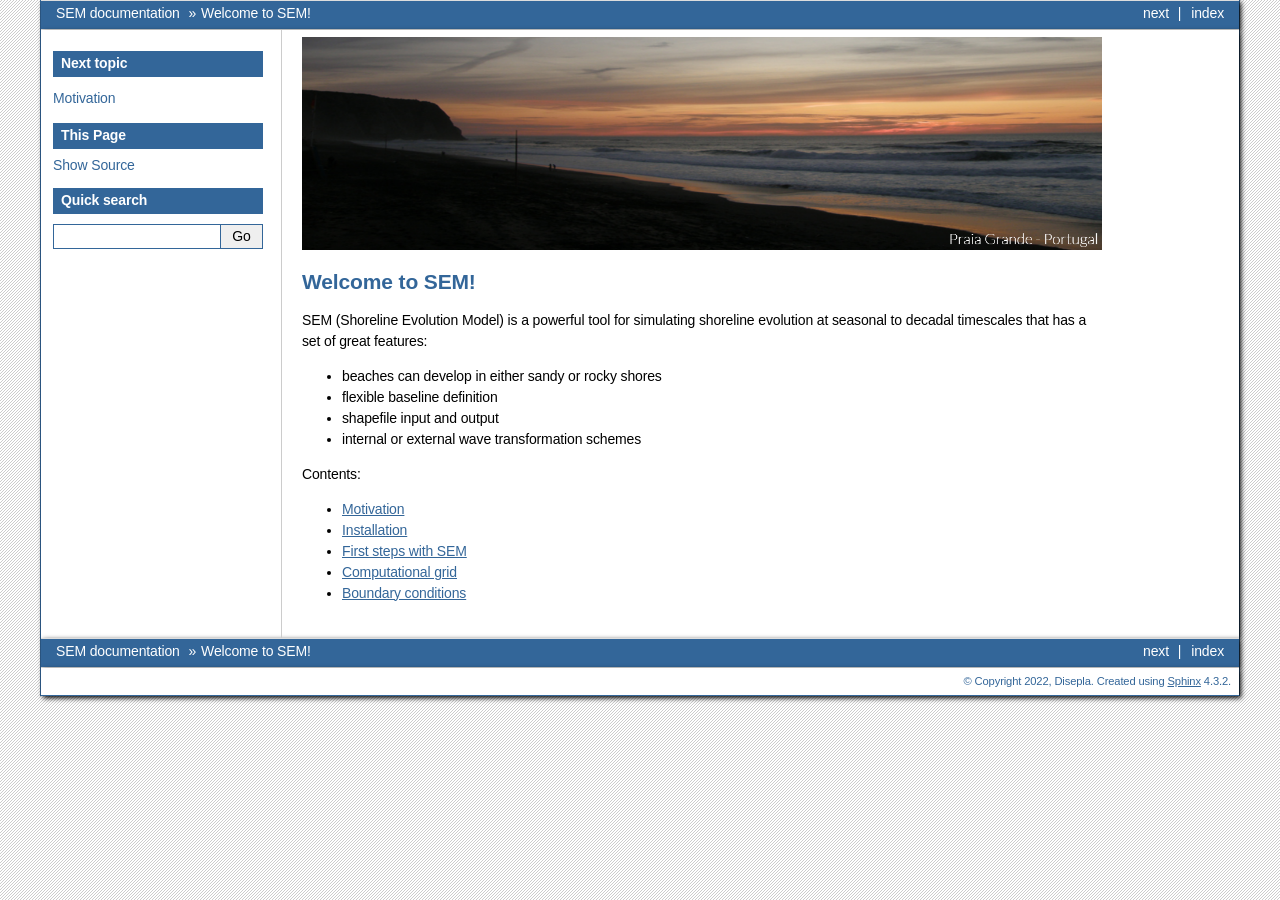
<file: documentation/_build/html/index.html>
<!doctype html>

<html>
  <head>
    <meta charset="utf-8" />
    <meta name="viewport" content="width=device-width, initial-scale=1.0" /><meta name="generator" content="Docutils 0.17.1: http://docutils.sourceforge.net/" />

    <title>Welcome to SEM! &#8212; SEM  documentation</title>
    <link rel="stylesheet" type="text/css" href="_static/pygments.css" />
    <link rel="stylesheet" type="text/css" href="_static/bizstyle.css" />
    
    <script data-url_root="./" id="documentation_options" src="_static/documentation_options.js"></script>
    <script src="_static/jquery.js"></script>
    <script src="_static/underscore.js"></script>
    <script src="_static/doctools.js"></script>
    <script src="_static/bizstyle.js"></script>
    <link rel="index" title="Index" href="genindex.html" />
    <link rel="search" title="Search" href="search.html" />
    <link rel="next" title="Motivation" href="docs/motivation.html" />
    <meta name="viewport" content="width=device-width,initial-scale=1.0" />
    <!--[if lt IE 9]>
    <script src="_static/css3-mediaqueries.js"></script>
    <![endif]-->
  </head><body>
    <div class="related" role="navigation" aria-label="related navigation">
      <h3>Navigation</h3>
      <ul>
        <li class="right" style="margin-right: 10px">
          <a href="genindex.html" title="General Index"
             accesskey="I">index</a></li>
        <li class="right" >
          <a href="docs/motivation.html" title="Motivation"
             accesskey="N">next</a> |</li>
        <li class="nav-item nav-item-0"><a href="#">SEM  documentation</a> &#187;</li>
        <li class="nav-item nav-item-this"><a href="">Welcome to SEM!</a></li> 
      </ul>
    </div>  

    <div class="document">
      <div class="documentwrapper">
        <div class="bodywrapper">
          <div class="body" role="main">
            
  <img alt="_images/praia-grande.png" src="_images/praia-grande.png" />
<section id="welcome-to-sem">
<h1>Welcome to SEM!<a class="headerlink" href="#welcome-to-sem" title="Permalink to this headline">¶</a></h1>
<p>SEM (Shoreline Evolution Model) is a powerful tool for simulating shoreline evolution at seasonal to decadal timescales that has a set of great features:</p>
<ul class="simple">
<li><p>beaches can develop in either sandy or rocky shores</p></li>
<li><p>flexible baseline definition</p></li>
<li><p>shapefile input and output</p></li>
<li><p>internal or external wave transformation schemes</p></li>
</ul>
<div class="toctree-wrapper compound">
<p class="caption" role="heading"><span class="caption-text">Contents:</span></p>
<ul>
<li class="toctree-l1"><a class="reference internal" href="docs/motivation.html">Motivation</a></li>
<li class="toctree-l1"><a class="reference internal" href="docs/installing.html">Installation</a></li>
<li class="toctree-l1"><a class="reference internal" href="docs/first-steps.html">First steps with SEM</a></li>
<li class="toctree-l1"><a class="reference internal" href="docs/computational-grid.html">Computational grid</a></li>
<li class="toctree-l1"><a class="reference internal" href="docs/boundary-conditions.html">Boundary conditions</a></li>
</ul>
</div>
</section>


            <div class="clearer"></div>
          </div>
        </div>
      </div>
      <div class="sphinxsidebar" role="navigation" aria-label="main navigation">
        <div class="sphinxsidebarwrapper">
  <h4>Next topic</h4>
  <p class="topless"><a href="docs/motivation.html"
                        title="next chapter">Motivation</a></p>
  <div role="note" aria-label="source link">
    <h3>This Page</h3>
    <ul class="this-page-menu">
      <li><a href="_sources/index.rst.txt"
            rel="nofollow">Show Source</a></li>
    </ul>
   </div>
<div id="searchbox" style="display: none" role="search">
  <h3 id="searchlabel">Quick search</h3>
    <div class="searchformwrapper">
    <form class="search" action="search.html" method="get">
      <input type="text" name="q" aria-labelledby="searchlabel" autocomplete="off" autocorrect="off" autocapitalize="off" spellcheck="false"/>
      <input type="submit" value="Go" />
    </form>
    </div>
</div>
<script>$('#searchbox').show(0);</script>
        </div>
      </div>
      <div class="clearer"></div>
    </div>
    <div class="related" role="navigation" aria-label="related navigation">
      <h3>Navigation</h3>
      <ul>
        <li class="right" style="margin-right: 10px">
          <a href="genindex.html" title="General Index"
             >index</a></li>
        <li class="right" >
          <a href="docs/motivation.html" title="Motivation"
             >next</a> |</li>
        <li class="nav-item nav-item-0"><a href="#">SEM  documentation</a> &#187;</li>
        <li class="nav-item nav-item-this"><a href="">Welcome to SEM!</a></li> 
      </ul>
    </div>
    <div class="footer" role="contentinfo">
        &#169; Copyright 2022, Disepla.
      Created using <a href="https://www.sphinx-doc.org/">Sphinx</a> 4.3.2.
    </div>
  </body>
</html>
</file>
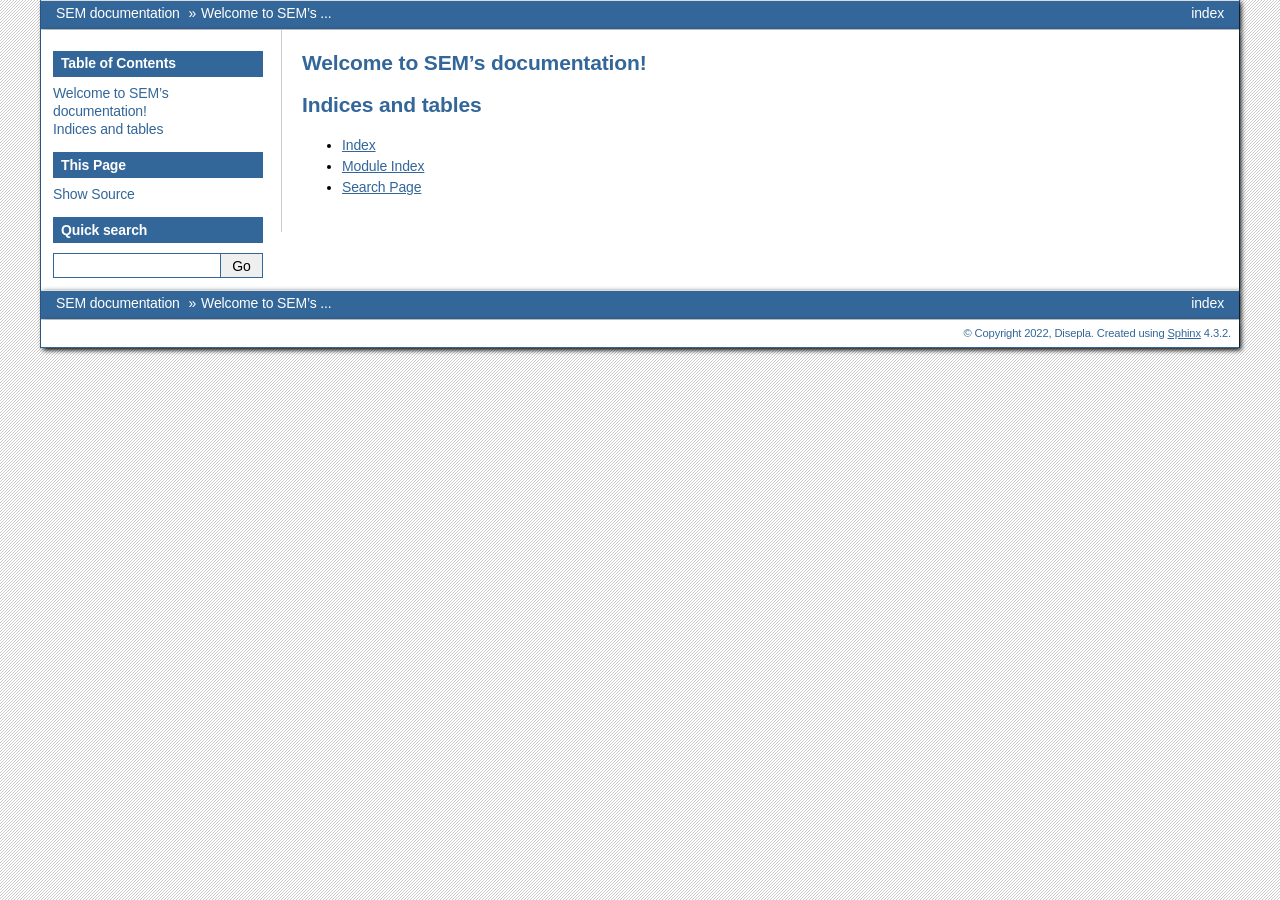
<file: documentation/_build/html/contents.html>
<!doctype html>

<html>
  <head>
    <meta charset="utf-8" />
    <meta name="viewport" content="width=device-width, initial-scale=1.0" /><meta name="generator" content="Docutils 0.17.1: http://docutils.sourceforge.net/" />

    <title>Welcome to SEM’s documentation! &#8212; SEM  documentation</title>
    <link rel="stylesheet" type="text/css" href="_static/pygments.css" />
    <link rel="stylesheet" type="text/css" href="_static/bizstyle.css" />
    
    <script data-url_root="./" id="documentation_options" src="_static/documentation_options.js"></script>
    <script src="_static/jquery.js"></script>
    <script src="_static/underscore.js"></script>
    <script src="_static/doctools.js"></script>
    <script src="_static/bizstyle.js"></script>
    <link rel="index" title="Index" href="genindex.html" />
    <link rel="search" title="Search" href="search.html" />
    <meta name="viewport" content="width=device-width,initial-scale=1.0" />
    <!--[if lt IE 9]>
    <script src="_static/css3-mediaqueries.js"></script>
    <![endif]-->
  </head><body>
    <div class="related" role="navigation" aria-label="related navigation">
      <h3>Navigation</h3>
      <ul>
        <li class="right" style="margin-right: 10px">
          <a href="genindex.html" title="General Index"
             accesskey="I">index</a></li>
        <li class="nav-item nav-item-0"><a href="index.html">SEM  documentation</a> &#187;</li>
        <li class="nav-item nav-item-this"><a href="">Welcome to SEM’s documentation!</a></li> 
      </ul>
    </div>  

    <div class="document">
      <div class="documentwrapper">
        <div class="bodywrapper">
          <div class="body" role="main">
            
  <section id="welcome-to-sem-s-documentation">
<h1>Welcome to SEM’s documentation!<a class="headerlink" href="#welcome-to-sem-s-documentation" title="Permalink to this headline">¶</a></h1>
<div class="toctree-wrapper compound">
</div>
</section>
<section id="indices-and-tables">
<h1>Indices and tables<a class="headerlink" href="#indices-and-tables" title="Permalink to this headline">¶</a></h1>
<ul class="simple">
<li><p><a class="reference internal" href="genindex.html"><span class="std std-ref">Index</span></a></p></li>
<li><p><a class="reference internal" href="py-modindex.html"><span class="std std-ref">Module Index</span></a></p></li>
<li><p><a class="reference internal" href="search.html"><span class="std std-ref">Search Page</span></a></p></li>
</ul>
</section>


            <div class="clearer"></div>
          </div>
        </div>
      </div>
      <div class="sphinxsidebar" role="navigation" aria-label="main navigation">
        <div class="sphinxsidebarwrapper">
  <h3><a href="index.html">Table of Contents</a></h3>
  <ul>
<li><a class="reference internal" href="#">Welcome to SEM’s documentation!</a></li>
<li><a class="reference internal" href="#indices-and-tables">Indices and tables</a></li>
</ul>

  <div role="note" aria-label="source link">
    <h3>This Page</h3>
    <ul class="this-page-menu">
      <li><a href="_sources/contents.rst.txt"
            rel="nofollow">Show Source</a></li>
    </ul>
   </div>
<div id="searchbox" style="display: none" role="search">
  <h3 id="searchlabel">Quick search</h3>
    <div class="searchformwrapper">
    <form class="search" action="search.html" method="get">
      <input type="text" name="q" aria-labelledby="searchlabel" autocomplete="off" autocorrect="off" autocapitalize="off" spellcheck="false"/>
      <input type="submit" value="Go" />
    </form>
    </div>
</div>
<script>$('#searchbox').show(0);</script>
        </div>
      </div>
      <div class="clearer"></div>
    </div>
    <div class="related" role="navigation" aria-label="related navigation">
      <h3>Navigation</h3>
      <ul>
        <li class="right" style="margin-right: 10px">
          <a href="genindex.html" title="General Index"
             >index</a></li>
        <li class="nav-item nav-item-0"><a href="index.html">SEM  documentation</a> &#187;</li>
        <li class="nav-item nav-item-this"><a href="">Welcome to SEM’s documentation!</a></li> 
      </ul>
    </div>
    <div class="footer" role="contentinfo">
        &#169; Copyright 2022, Disepla.
      Created using <a href="https://www.sphinx-doc.org/">Sphinx</a> 4.3.2.
    </div>
  </body>
</html>
</file>
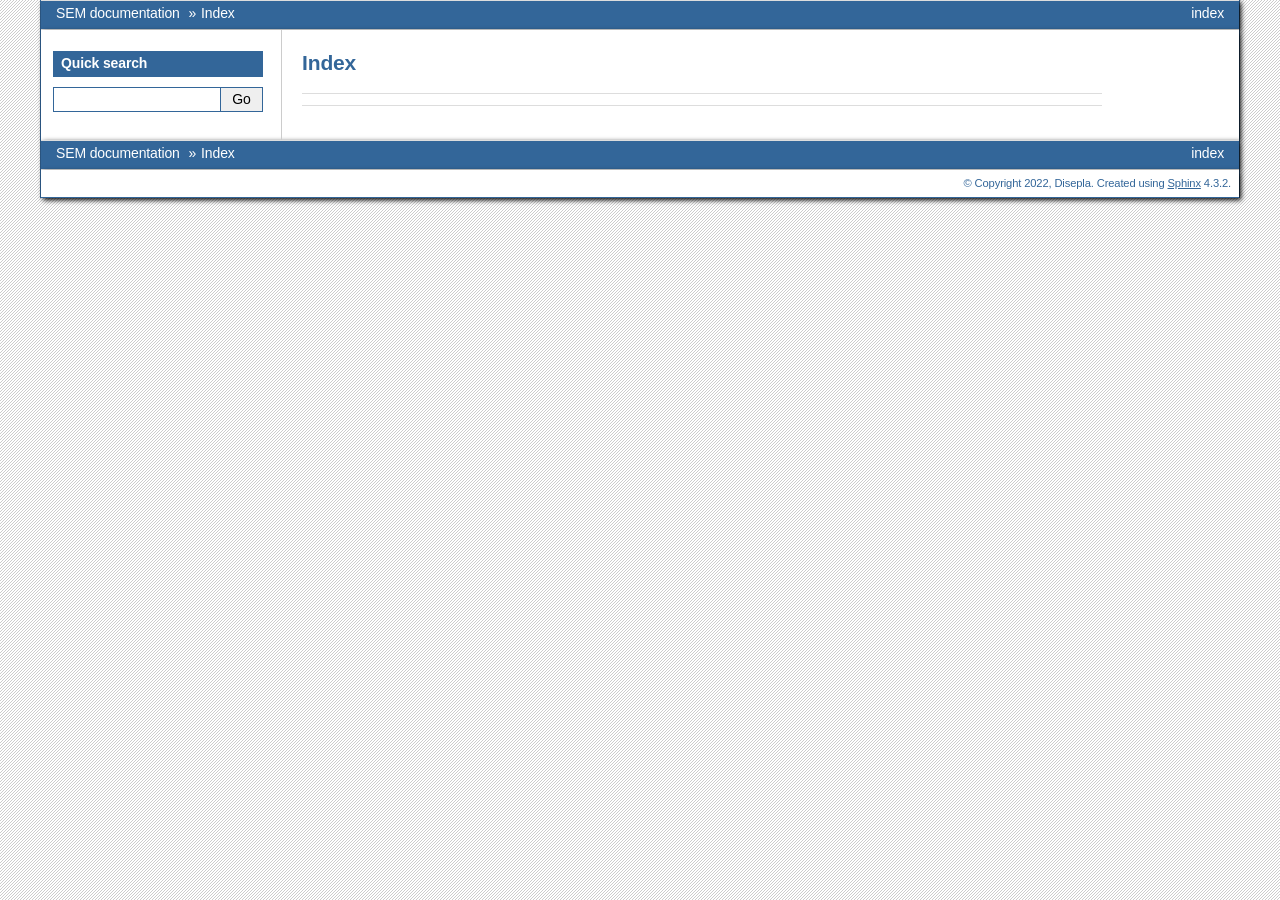
<file: documentation/_build/html/genindex.html>
<!doctype html>

<html>
  <head>
    <meta charset="utf-8" />
    <meta name="viewport" content="width=device-width, initial-scale=1.0" />
    <title>Index &#8212; SEM  documentation</title>
    <link rel="stylesheet" type="text/css" href="_static/pygments.css" />
    <link rel="stylesheet" type="text/css" href="_static/bizstyle.css" />
    
    <script data-url_root="./" id="documentation_options" src="_static/documentation_options.js"></script>
    <script src="_static/jquery.js"></script>
    <script src="_static/underscore.js"></script>
    <script src="_static/doctools.js"></script>
    <script src="_static/bizstyle.js"></script>
    <link rel="index" title="Index" href="#" />
    <link rel="search" title="Search" href="search.html" />
    <meta name="viewport" content="width=device-width,initial-scale=1.0" />
    <!--[if lt IE 9]>
    <script src="_static/css3-mediaqueries.js"></script>
    <![endif]-->
  </head><body>
    <div class="related" role="navigation" aria-label="related navigation">
      <h3>Navigation</h3>
      <ul>
        <li class="right" style="margin-right: 10px">
          <a href="#" title="General Index"
             accesskey="I">index</a></li>
        <li class="nav-item nav-item-0"><a href="index.html">SEM  documentation</a> &#187;</li>
        <li class="nav-item nav-item-this"><a href="">Index</a></li> 
      </ul>
    </div>  

    <div class="document">
      <div class="documentwrapper">
        <div class="bodywrapper">
          <div class="body" role="main">
            

<h1 id="index">Index</h1>

<div class="genindex-jumpbox">
 
</div>


            <div class="clearer"></div>
          </div>
        </div>
      </div>
      <div class="sphinxsidebar" role="navigation" aria-label="main navigation">
        <div class="sphinxsidebarwrapper">
<div id="searchbox" style="display: none" role="search">
  <h3 id="searchlabel">Quick search</h3>
    <div class="searchformwrapper">
    <form class="search" action="search.html" method="get">
      <input type="text" name="q" aria-labelledby="searchlabel" autocomplete="off" autocorrect="off" autocapitalize="off" spellcheck="false"/>
      <input type="submit" value="Go" />
    </form>
    </div>
</div>
<script>$('#searchbox').show(0);</script>
        </div>
      </div>
      <div class="clearer"></div>
    </div>
    <div class="related" role="navigation" aria-label="related navigation">
      <h3>Navigation</h3>
      <ul>
        <li class="right" style="margin-right: 10px">
          <a href="#" title="General Index"
             >index</a></li>
        <li class="nav-item nav-item-0"><a href="index.html">SEM  documentation</a> &#187;</li>
        <li class="nav-item nav-item-this"><a href="">Index</a></li> 
      </ul>
    </div>
    <div class="footer" role="contentinfo">
        &#169; Copyright 2022, Disepla.
      Created using <a href="https://www.sphinx-doc.org/">Sphinx</a> 4.3.2.
    </div>
  </body>
</html>
</file>
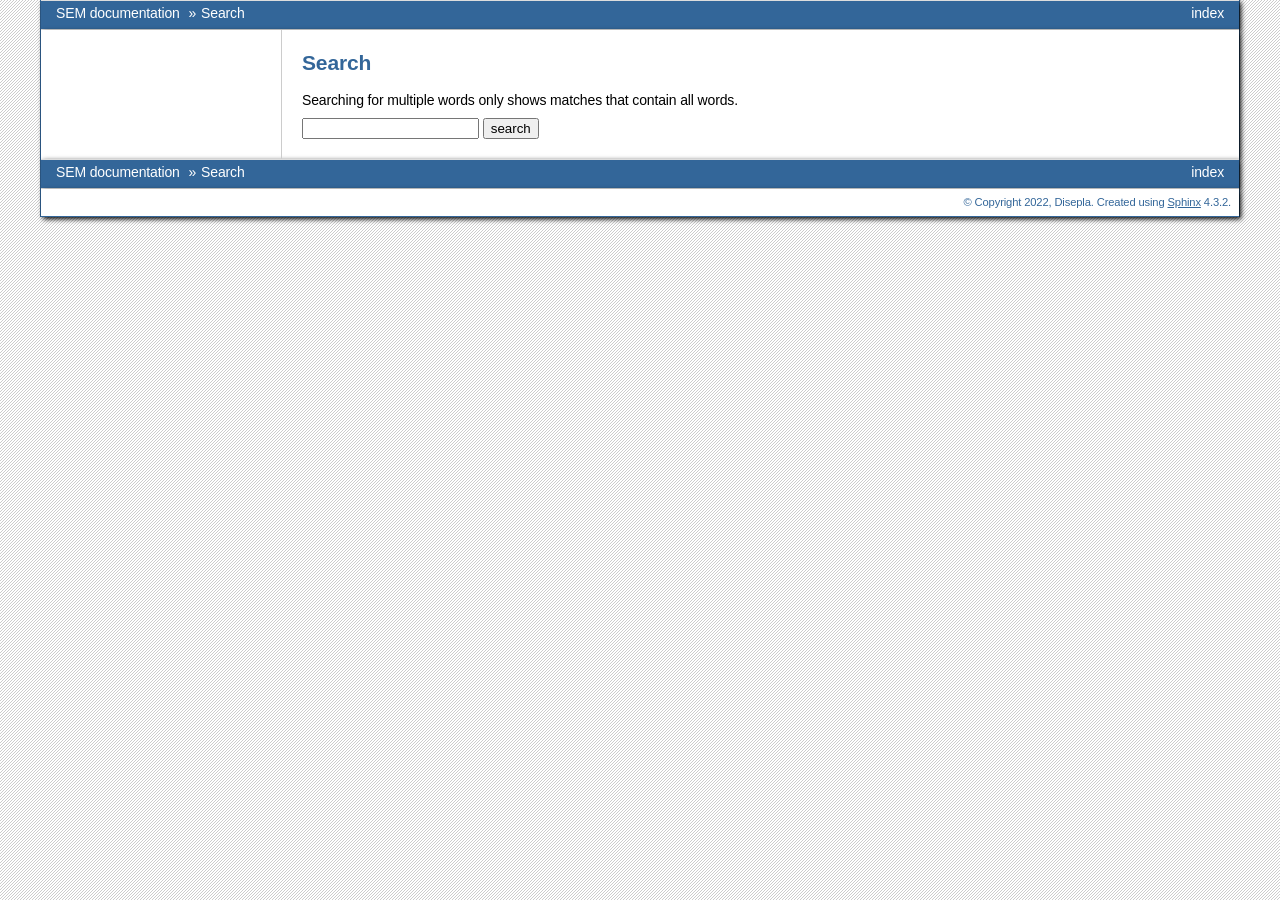
<file: documentation/_build/html/search.html>
<!doctype html>

<html>
  <head>
    <meta charset="utf-8" />
    <meta name="viewport" content="width=device-width, initial-scale=1.0" />
    <title>Search &#8212; SEM  documentation</title>
    <link rel="stylesheet" type="text/css" href="_static/pygments.css" />
    <link rel="stylesheet" type="text/css" href="_static/bizstyle.css" />
    
    
    <script data-url_root="./" id="documentation_options" src="_static/documentation_options.js"></script>
    <script src="_static/jquery.js"></script>
    <script src="_static/underscore.js"></script>
    <script src="_static/doctools.js"></script>
    <script src="_static/bizstyle.js"></script>
    <script src="_static/searchtools.js"></script>
    <script src="_static/language_data.js"></script>
    <link rel="index" title="Index" href="genindex.html" />
    <link rel="search" title="Search" href="#" />
  <script src="searchindex.js" defer></script>
  
    <meta name="viewport" content="width=device-width,initial-scale=1.0" />
    <!--[if lt IE 9]>
    <script src="_static/css3-mediaqueries.js"></script>
    <![endif]-->

  </head><body>
    <div class="related" role="navigation" aria-label="related navigation">
      <h3>Navigation</h3>
      <ul>
        <li class="right" style="margin-right: 10px">
          <a href="genindex.html" title="General Index"
             accesskey="I">index</a></li>
        <li class="nav-item nav-item-0"><a href="index.html">SEM  documentation</a> &#187;</li>
        <li class="nav-item nav-item-this"><a href="">Search</a></li> 
      </ul>
    </div>  

    <div class="document">
      <div class="documentwrapper">
        <div class="bodywrapper">
          <div class="body" role="main">
            
  <h1 id="search-documentation">Search</h1>
  
  <noscript>
  <div class="admonition warning">
  <p>
    Please activate JavaScript to enable the search
    functionality.
  </p>
  </div>
  </noscript>
  
  
  <p>
    Searching for multiple words only shows matches that contain
    all words.
  </p>
  
  
  <form action="" method="get">
    <input type="text" name="q" aria-labelledby="search-documentation" value="" autocomplete="off" autocorrect="off" autocapitalize="off" spellcheck="false"/>
    <input type="submit" value="search" />
    <span id="search-progress" style="padding-left: 10px"></span>
  </form>
  
  
  
  <div id="search-results">
  
  </div>
  

            <div class="clearer"></div>
          </div>
        </div>
      </div>
      <div class="sphinxsidebar" role="navigation" aria-label="main navigation">
        <div class="sphinxsidebarwrapper">
        </div>
      </div>
      <div class="clearer"></div>
    </div>
    <div class="related" role="navigation" aria-label="related navigation">
      <h3>Navigation</h3>
      <ul>
        <li class="right" style="margin-right: 10px">
          <a href="genindex.html" title="General Index"
             >index</a></li>
        <li class="nav-item nav-item-0"><a href="index.html">SEM  documentation</a> &#187;</li>
        <li class="nav-item nav-item-this"><a href="">Search</a></li> 
      </ul>
    </div>
    <div class="footer" role="contentinfo">
        &#169; Copyright 2022, Disepla.
      Created using <a href="https://www.sphinx-doc.org/">Sphinx</a> 4.3.2.
    </div>
  </body>
</html>
</file>
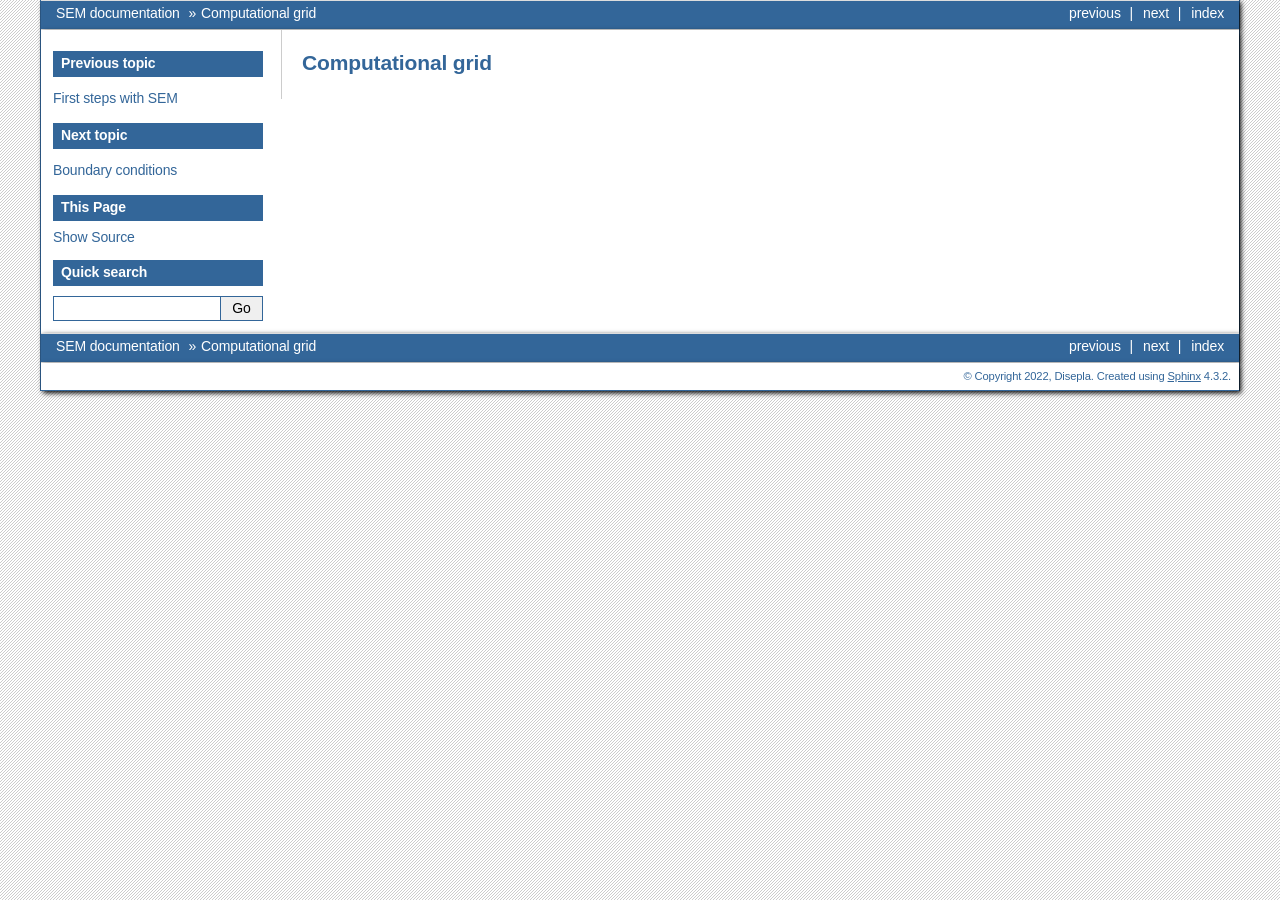
<file: documentation/_build/html/docs/computational-grid.html>
<!doctype html>

<html>
  <head>
    <meta charset="utf-8" />
    <meta name="viewport" content="width=device-width, initial-scale=1.0" /><meta name="generator" content="Docutils 0.17.1: http://docutils.sourceforge.net/" />

    <title>Computational grid &#8212; SEM  documentation</title>
    <link rel="stylesheet" type="text/css" href="../_static/pygments.css" />
    <link rel="stylesheet" type="text/css" href="../_static/bizstyle.css" />
    
    <script data-url_root="../" id="documentation_options" src="../_static/documentation_options.js"></script>
    <script src="../_static/jquery.js"></script>
    <script src="../_static/underscore.js"></script>
    <script src="../_static/doctools.js"></script>
    <script src="../_static/bizstyle.js"></script>
    <link rel="index" title="Index" href="../genindex.html" />
    <link rel="search" title="Search" href="../search.html" />
    <link rel="next" title="Boundary conditions" href="boundary-conditions.html" />
    <link rel="prev" title="First steps with SEM" href="first-steps.html" />
    <meta name="viewport" content="width=device-width,initial-scale=1.0" />
    <!--[if lt IE 9]>
    <script src="_static/css3-mediaqueries.js"></script>
    <![endif]-->
  </head><body>
    <div class="related" role="navigation" aria-label="related navigation">
      <h3>Navigation</h3>
      <ul>
        <li class="right" style="margin-right: 10px">
          <a href="../genindex.html" title="General Index"
             accesskey="I">index</a></li>
        <li class="right" >
          <a href="boundary-conditions.html" title="Boundary conditions"
             accesskey="N">next</a> |</li>
        <li class="right" >
          <a href="first-steps.html" title="First steps with SEM"
             accesskey="P">previous</a> |</li>
        <li class="nav-item nav-item-0"><a href="../index.html">SEM  documentation</a> &#187;</li>
        <li class="nav-item nav-item-this"><a href="">Computational grid</a></li> 
      </ul>
    </div>  

    <div class="document">
      <div class="documentwrapper">
        <div class="bodywrapper">
          <div class="body" role="main">
            
  <section id="computational-grid">
<h1>Computational grid<a class="headerlink" href="#computational-grid" title="Permalink to this headline">¶</a></h1>
</section>


            <div class="clearer"></div>
          </div>
        </div>
      </div>
      <div class="sphinxsidebar" role="navigation" aria-label="main navigation">
        <div class="sphinxsidebarwrapper">
  <h4>Previous topic</h4>
  <p class="topless"><a href="first-steps.html"
                        title="previous chapter">First steps with SEM</a></p>
  <h4>Next topic</h4>
  <p class="topless"><a href="boundary-conditions.html"
                        title="next chapter">Boundary conditions</a></p>
  <div role="note" aria-label="source link">
    <h3>This Page</h3>
    <ul class="this-page-menu">
      <li><a href="../_sources/docs/computational-grid.rst.txt"
            rel="nofollow">Show Source</a></li>
    </ul>
   </div>
<div id="searchbox" style="display: none" role="search">
  <h3 id="searchlabel">Quick search</h3>
    <div class="searchformwrapper">
    <form class="search" action="../search.html" method="get">
      <input type="text" name="q" aria-labelledby="searchlabel" autocomplete="off" autocorrect="off" autocapitalize="off" spellcheck="false"/>
      <input type="submit" value="Go" />
    </form>
    </div>
</div>
<script>$('#searchbox').show(0);</script>
        </div>
      </div>
      <div class="clearer"></div>
    </div>
    <div class="related" role="navigation" aria-label="related navigation">
      <h3>Navigation</h3>
      <ul>
        <li class="right" style="margin-right: 10px">
          <a href="../genindex.html" title="General Index"
             >index</a></li>
        <li class="right" >
          <a href="boundary-conditions.html" title="Boundary conditions"
             >next</a> |</li>
        <li class="right" >
          <a href="first-steps.html" title="First steps with SEM"
             >previous</a> |</li>
        <li class="nav-item nav-item-0"><a href="../index.html">SEM  documentation</a> &#187;</li>
        <li class="nav-item nav-item-this"><a href="">Computational grid</a></li> 
      </ul>
    </div>
    <div class="footer" role="contentinfo">
        &#169; Copyright 2022, Disepla.
      Created using <a href="https://www.sphinx-doc.org/">Sphinx</a> 4.3.2.
    </div>
  </body>
</html>
</file>
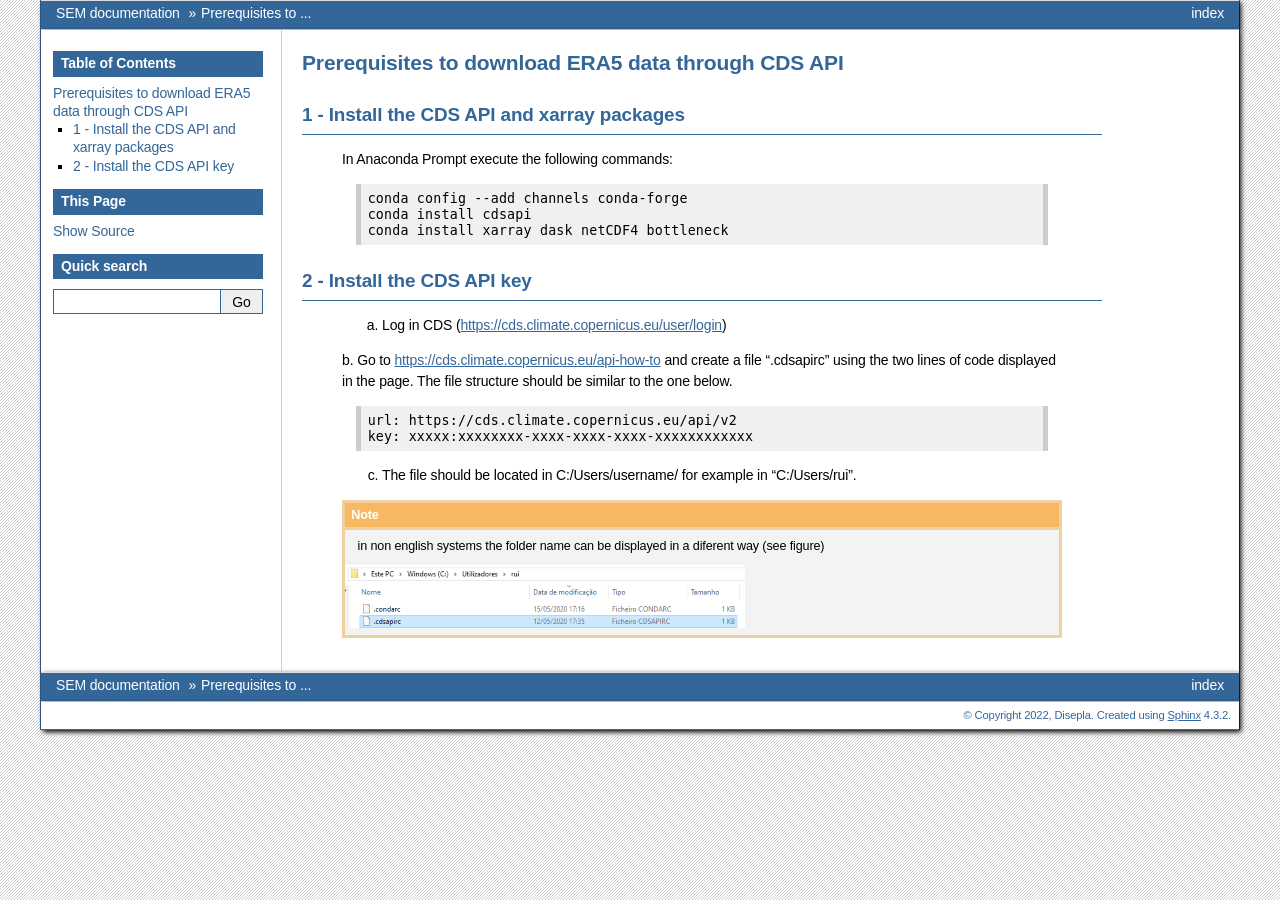
<file: documentation/_build/html/docs/ERA5-prerequisites.html>
<!doctype html>

<html>
  <head>
    <meta charset="utf-8" />
    <meta name="viewport" content="width=device-width, initial-scale=1.0" /><meta name="generator" content="Docutils 0.17.1: http://docutils.sourceforge.net/" />

    <title>Prerequisites to download ERA5 data through CDS API &#8212; SEM  documentation</title>
    <link rel="stylesheet" type="text/css" href="../_static/pygments.css" />
    <link rel="stylesheet" type="text/css" href="../_static/bizstyle.css" />
    
    <script data-url_root="../" id="documentation_options" src="../_static/documentation_options.js"></script>
    <script src="../_static/jquery.js"></script>
    <script src="../_static/underscore.js"></script>
    <script src="../_static/doctools.js"></script>
    <script src="../_static/bizstyle.js"></script>
    <link rel="index" title="Index" href="../genindex.html" />
    <link rel="search" title="Search" href="../search.html" />
    <meta name="viewport" content="width=device-width,initial-scale=1.0" />
    <!--[if lt IE 9]>
    <script src="_static/css3-mediaqueries.js"></script>
    <![endif]-->
  </head><body>
    <div class="related" role="navigation" aria-label="related navigation">
      <h3>Navigation</h3>
      <ul>
        <li class="right" style="margin-right: 10px">
          <a href="../genindex.html" title="General Index"
             accesskey="I">index</a></li>
        <li class="nav-item nav-item-0"><a href="../index.html">SEM  documentation</a> &#187;</li>
        <li class="nav-item nav-item-this"><a href="">Prerequisites to download ERA5 data through CDS API</a></li> 
      </ul>
    </div>  

    <div class="document">
      <div class="documentwrapper">
        <div class="bodywrapper">
          <div class="body" role="main">
            
  <section id="prerequisites-to-download-era5-data-through-cds-api">
<h1>Prerequisites to download ERA5 data through CDS API<a class="headerlink" href="#prerequisites-to-download-era5-data-through-cds-api" title="Permalink to this headline">¶</a></h1>
<section id="install-the-cds-api-and-xarray-packages">
<h2>1 - Install the CDS API and xarray packages<a class="headerlink" href="#install-the-cds-api-and-xarray-packages" title="Permalink to this headline">¶</a></h2>
<blockquote>
<div><p>In Anaconda Prompt execute the following commands:</p>
<div class="highlight-bash notranslate"><div class="highlight"><pre><span></span>conda config --add channels conda-forge
conda install cdsapi
conda install xarray dask netCDF4 bottleneck
</pre></div>
</div>
</div></blockquote>
</section>
<section id="install-the-cds-api-key">
<h2>2 - Install the CDS API key<a class="headerlink" href="#install-the-cds-api-key" title="Permalink to this headline">¶</a></h2>
<blockquote>
<div><ol class="loweralpha simple">
<li><p>Log in CDS (<a class="reference external" href="https://cds.climate.copernicus.eu/user/login">https://cds.climate.copernicus.eu/user/login</a>)</p></li>
</ol>
<p>b.   Go to <a class="reference external" href="https://cds.climate.copernicus.eu/api-how-to">https://cds.climate.copernicus.eu/api-how-to</a> and create a file “.cdsapirc” using the two lines of code displayed in the page.
The file structure should be similar to the one below.</p>
<div class="highlight-bash notranslate"><div class="highlight"><pre><span></span>url: https://cds.climate.copernicus.eu/api/v2
key: xxxxx:xxxxxxxx-xxxx-xxxx-xxxx-xxxxxxxxxxxx
</pre></div>
</div>
<ol class="loweralpha simple" start="3">
<li><p>The file should be located in C:/Users/username/ for example in “C:/Users/rui”.</p></li>
</ol>
<div class="admonition note">
<p class="admonition-title">Note</p>
<p>in non english systems the folder name can be displayed in a diferent way (see figure)</p>
<img alt="../_images/cdapirc-folder.png" src="../_images/cdapirc-folder.png" />
</div>
</div></blockquote>
</section>
</section>


            <div class="clearer"></div>
          </div>
        </div>
      </div>
      <div class="sphinxsidebar" role="navigation" aria-label="main navigation">
        <div class="sphinxsidebarwrapper">
  <h3><a href="../index.html">Table of Contents</a></h3>
  <ul>
<li><a class="reference internal" href="#">Prerequisites to download ERA5 data through CDS API</a><ul>
<li><a class="reference internal" href="#install-the-cds-api-and-xarray-packages">1 - Install the CDS API and xarray packages</a></li>
<li><a class="reference internal" href="#install-the-cds-api-key">2 - Install the CDS API key</a></li>
</ul>
</li>
</ul>

  <div role="note" aria-label="source link">
    <h3>This Page</h3>
    <ul class="this-page-menu">
      <li><a href="../_sources/docs/ERA5-prerequisites.rst.txt"
            rel="nofollow">Show Source</a></li>
    </ul>
   </div>
<div id="searchbox" style="display: none" role="search">
  <h3 id="searchlabel">Quick search</h3>
    <div class="searchformwrapper">
    <form class="search" action="../search.html" method="get">
      <input type="text" name="q" aria-labelledby="searchlabel" autocomplete="off" autocorrect="off" autocapitalize="off" spellcheck="false"/>
      <input type="submit" value="Go" />
    </form>
    </div>
</div>
<script>$('#searchbox').show(0);</script>
        </div>
      </div>
      <div class="clearer"></div>
    </div>
    <div class="related" role="navigation" aria-label="related navigation">
      <h3>Navigation</h3>
      <ul>
        <li class="right" style="margin-right: 10px">
          <a href="../genindex.html" title="General Index"
             >index</a></li>
        <li class="nav-item nav-item-0"><a href="../index.html">SEM  documentation</a> &#187;</li>
        <li class="nav-item nav-item-this"><a href="">Prerequisites to download ERA5 data through CDS API</a></li> 
      </ul>
    </div>
    <div class="footer" role="contentinfo">
        &#169; Copyright 2022, Disepla.
      Created using <a href="https://www.sphinx-doc.org/">Sphinx</a> 4.3.2.
    </div>
  </body>
</html>
</file>
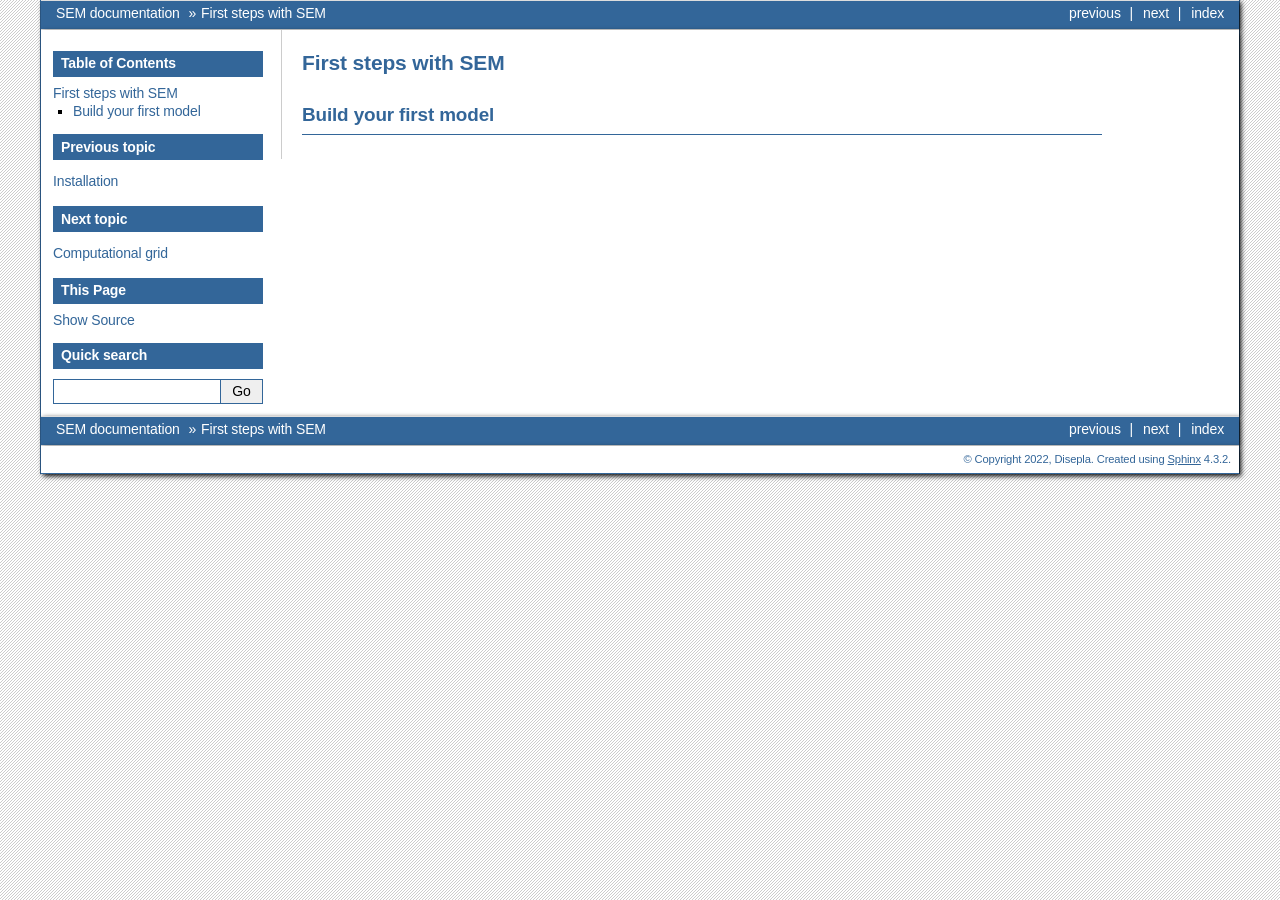
<file: documentation/_build/html/docs/first-steps.html>
<!doctype html>

<html>
  <head>
    <meta charset="utf-8" />
    <meta name="viewport" content="width=device-width, initial-scale=1.0" /><meta name="generator" content="Docutils 0.17.1: http://docutils.sourceforge.net/" />

    <title>First steps with SEM &#8212; SEM  documentation</title>
    <link rel="stylesheet" type="text/css" href="../_static/pygments.css" />
    <link rel="stylesheet" type="text/css" href="../_static/bizstyle.css" />
    
    <script data-url_root="../" id="documentation_options" src="../_static/documentation_options.js"></script>
    <script src="../_static/jquery.js"></script>
    <script src="../_static/underscore.js"></script>
    <script src="../_static/doctools.js"></script>
    <script src="../_static/bizstyle.js"></script>
    <link rel="index" title="Index" href="../genindex.html" />
    <link rel="search" title="Search" href="../search.html" />
    <link rel="next" title="Computational grid" href="computational-grid.html" />
    <link rel="prev" title="Installation" href="installing.html" />
    <meta name="viewport" content="width=device-width,initial-scale=1.0" />
    <!--[if lt IE 9]>
    <script src="_static/css3-mediaqueries.js"></script>
    <![endif]-->
  </head><body>
    <div class="related" role="navigation" aria-label="related navigation">
      <h3>Navigation</h3>
      <ul>
        <li class="right" style="margin-right: 10px">
          <a href="../genindex.html" title="General Index"
             accesskey="I">index</a></li>
        <li class="right" >
          <a href="computational-grid.html" title="Computational grid"
             accesskey="N">next</a> |</li>
        <li class="right" >
          <a href="installing.html" title="Installation"
             accesskey="P">previous</a> |</li>
        <li class="nav-item nav-item-0"><a href="../index.html">SEM  documentation</a> &#187;</li>
        <li class="nav-item nav-item-this"><a href="">First steps with SEM</a></li> 
      </ul>
    </div>  

    <div class="document">
      <div class="documentwrapper">
        <div class="bodywrapper">
          <div class="body" role="main">
            
  <section id="first-steps-with-sem">
<h1>First steps with SEM<a class="headerlink" href="#first-steps-with-sem" title="Permalink to this headline">¶</a></h1>
<section id="build-your-first-model">
<h2>Build your first model<a class="headerlink" href="#build-your-first-model" title="Permalink to this headline">¶</a></h2>
</section>
</section>


            <div class="clearer"></div>
          </div>
        </div>
      </div>
      <div class="sphinxsidebar" role="navigation" aria-label="main navigation">
        <div class="sphinxsidebarwrapper">
  <h3><a href="../index.html">Table of Contents</a></h3>
  <ul>
<li><a class="reference internal" href="#">First steps with SEM</a><ul>
<li><a class="reference internal" href="#build-your-first-model">Build your first model</a></li>
</ul>
</li>
</ul>

  <h4>Previous topic</h4>
  <p class="topless"><a href="installing.html"
                        title="previous chapter">Installation</a></p>
  <h4>Next topic</h4>
  <p class="topless"><a href="computational-grid.html"
                        title="next chapter">Computational grid</a></p>
  <div role="note" aria-label="source link">
    <h3>This Page</h3>
    <ul class="this-page-menu">
      <li><a href="../_sources/docs/first-steps.rst.txt"
            rel="nofollow">Show Source</a></li>
    </ul>
   </div>
<div id="searchbox" style="display: none" role="search">
  <h3 id="searchlabel">Quick search</h3>
    <div class="searchformwrapper">
    <form class="search" action="../search.html" method="get">
      <input type="text" name="q" aria-labelledby="searchlabel" autocomplete="off" autocorrect="off" autocapitalize="off" spellcheck="false"/>
      <input type="submit" value="Go" />
    </form>
    </div>
</div>
<script>$('#searchbox').show(0);</script>
        </div>
      </div>
      <div class="clearer"></div>
    </div>
    <div class="related" role="navigation" aria-label="related navigation">
      <h3>Navigation</h3>
      <ul>
        <li class="right" style="margin-right: 10px">
          <a href="../genindex.html" title="General Index"
             >index</a></li>
        <li class="right" >
          <a href="computational-grid.html" title="Computational grid"
             >next</a> |</li>
        <li class="right" >
          <a href="installing.html" title="Installation"
             >previous</a> |</li>
        <li class="nav-item nav-item-0"><a href="../index.html">SEM  documentation</a> &#187;</li>
        <li class="nav-item nav-item-this"><a href="">First steps with SEM</a></li> 
      </ul>
    </div>
    <div class="footer" role="contentinfo">
        &#169; Copyright 2022, Disepla.
      Created using <a href="https://www.sphinx-doc.org/">Sphinx</a> 4.3.2.
    </div>
  </body>
</html>
</file>
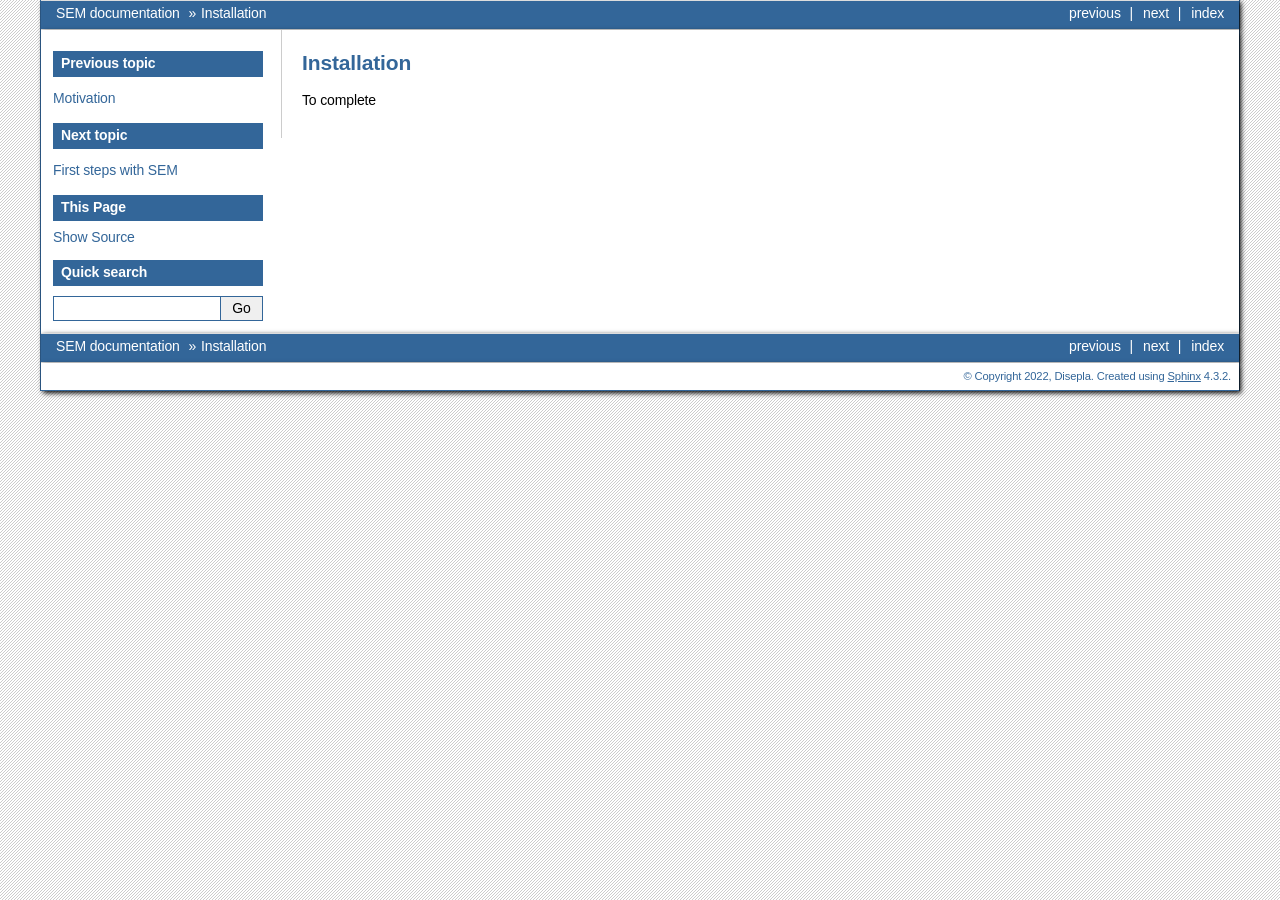
<file: documentation/_build/html/docs/installing.html>
<!doctype html>

<html>
  <head>
    <meta charset="utf-8" />
    <meta name="viewport" content="width=device-width, initial-scale=1.0" /><meta name="generator" content="Docutils 0.17.1: http://docutils.sourceforge.net/" />

    <title>Installation &#8212; SEM  documentation</title>
    <link rel="stylesheet" type="text/css" href="../_static/pygments.css" />
    <link rel="stylesheet" type="text/css" href="../_static/bizstyle.css" />
    
    <script data-url_root="../" id="documentation_options" src="../_static/documentation_options.js"></script>
    <script src="../_static/jquery.js"></script>
    <script src="../_static/underscore.js"></script>
    <script src="../_static/doctools.js"></script>
    <script src="../_static/bizstyle.js"></script>
    <link rel="index" title="Index" href="../genindex.html" />
    <link rel="search" title="Search" href="../search.html" />
    <link rel="next" title="First steps with SEM" href="first-steps.html" />
    <link rel="prev" title="Motivation" href="motivation.html" />
    <meta name="viewport" content="width=device-width,initial-scale=1.0" />
    <!--[if lt IE 9]>
    <script src="_static/css3-mediaqueries.js"></script>
    <![endif]-->
  </head><body>
    <div class="related" role="navigation" aria-label="related navigation">
      <h3>Navigation</h3>
      <ul>
        <li class="right" style="margin-right: 10px">
          <a href="../genindex.html" title="General Index"
             accesskey="I">index</a></li>
        <li class="right" >
          <a href="first-steps.html" title="First steps with SEM"
             accesskey="N">next</a> |</li>
        <li class="right" >
          <a href="motivation.html" title="Motivation"
             accesskey="P">previous</a> |</li>
        <li class="nav-item nav-item-0"><a href="../index.html">SEM  documentation</a> &#187;</li>
        <li class="nav-item nav-item-this"><a href="">Installation</a></li> 
      </ul>
    </div>  

    <div class="document">
      <div class="documentwrapper">
        <div class="bodywrapper">
          <div class="body" role="main">
            
  <section id="installation">
<h1>Installation<a class="headerlink" href="#installation" title="Permalink to this headline">¶</a></h1>
<p>To complete</p>
</section>


            <div class="clearer"></div>
          </div>
        </div>
      </div>
      <div class="sphinxsidebar" role="navigation" aria-label="main navigation">
        <div class="sphinxsidebarwrapper">
  <h4>Previous topic</h4>
  <p class="topless"><a href="motivation.html"
                        title="previous chapter">Motivation</a></p>
  <h4>Next topic</h4>
  <p class="topless"><a href="first-steps.html"
                        title="next chapter">First steps with SEM</a></p>
  <div role="note" aria-label="source link">
    <h3>This Page</h3>
    <ul class="this-page-menu">
      <li><a href="../_sources/docs/installing.rst.txt"
            rel="nofollow">Show Source</a></li>
    </ul>
   </div>
<div id="searchbox" style="display: none" role="search">
  <h3 id="searchlabel">Quick search</h3>
    <div class="searchformwrapper">
    <form class="search" action="../search.html" method="get">
      <input type="text" name="q" aria-labelledby="searchlabel" autocomplete="off" autocorrect="off" autocapitalize="off" spellcheck="false"/>
      <input type="submit" value="Go" />
    </form>
    </div>
</div>
<script>$('#searchbox').show(0);</script>
        </div>
      </div>
      <div class="clearer"></div>
    </div>
    <div class="related" role="navigation" aria-label="related navigation">
      <h3>Navigation</h3>
      <ul>
        <li class="right" style="margin-right: 10px">
          <a href="../genindex.html" title="General Index"
             >index</a></li>
        <li class="right" >
          <a href="first-steps.html" title="First steps with SEM"
             >next</a> |</li>
        <li class="right" >
          <a href="motivation.html" title="Motivation"
             >previous</a> |</li>
        <li class="nav-item nav-item-0"><a href="../index.html">SEM  documentation</a> &#187;</li>
        <li class="nav-item nav-item-this"><a href="">Installation</a></li> 
      </ul>
    </div>
    <div class="footer" role="contentinfo">
        &#169; Copyright 2022, Disepla.
      Created using <a href="https://www.sphinx-doc.org/">Sphinx</a> 4.3.2.
    </div>
  </body>
</html>
</file>
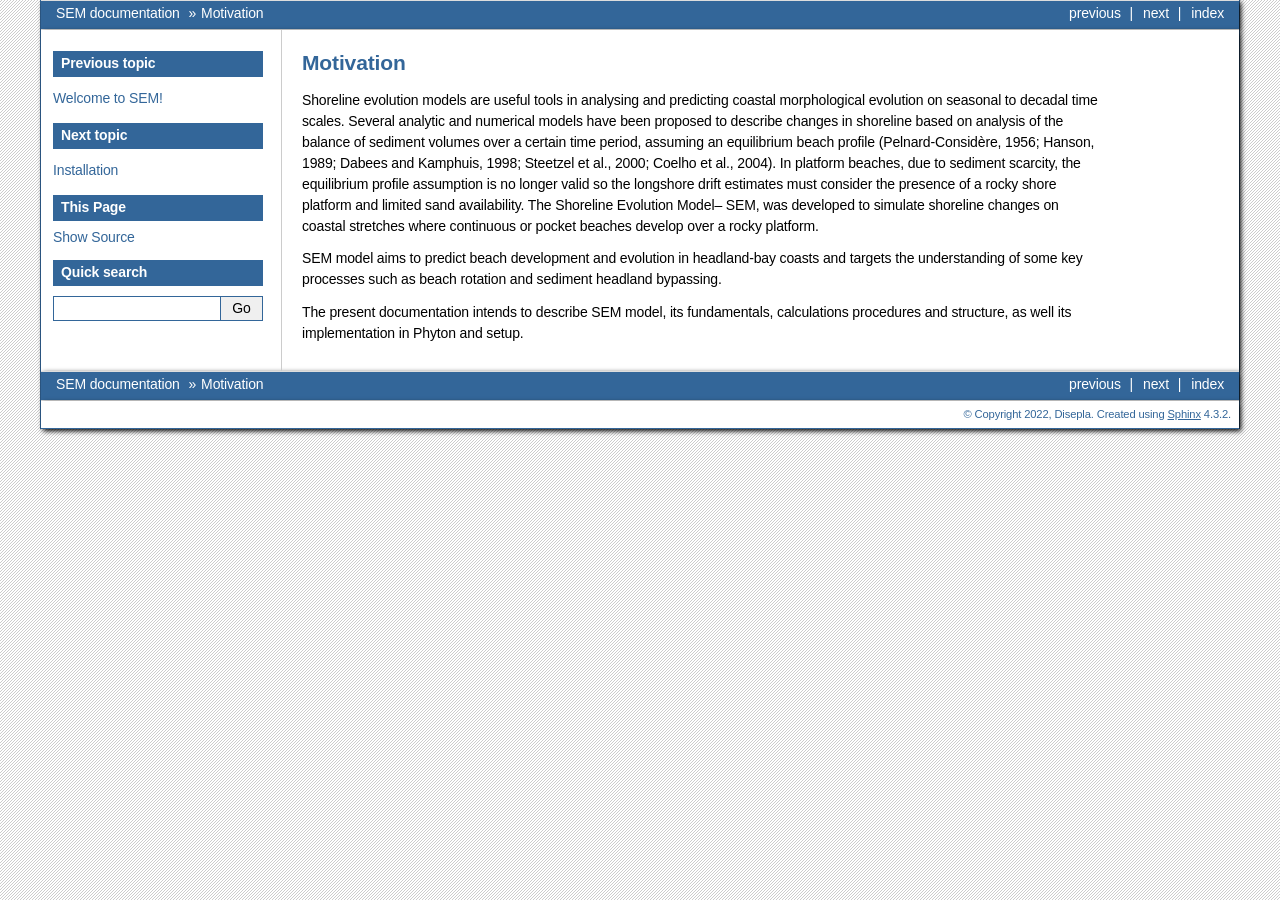
<file: documentation/_build/html/docs/motivation.html>
<!doctype html>

<html>
  <head>
    <meta charset="utf-8" />
    <meta name="viewport" content="width=device-width, initial-scale=1.0" /><meta name="generator" content="Docutils 0.17.1: http://docutils.sourceforge.net/" />

    <title>Motivation &#8212; SEM  documentation</title>
    <link rel="stylesheet" type="text/css" href="../_static/pygments.css" />
    <link rel="stylesheet" type="text/css" href="../_static/bizstyle.css" />
    
    <script data-url_root="../" id="documentation_options" src="../_static/documentation_options.js"></script>
    <script src="../_static/jquery.js"></script>
    <script src="../_static/underscore.js"></script>
    <script src="../_static/doctools.js"></script>
    <script src="../_static/bizstyle.js"></script>
    <link rel="index" title="Index" href="../genindex.html" />
    <link rel="search" title="Search" href="../search.html" />
    <link rel="next" title="Installation" href="installing.html" />
    <link rel="prev" title="Welcome to SEM!" href="../index.html" />
    <meta name="viewport" content="width=device-width,initial-scale=1.0" />
    <!--[if lt IE 9]>
    <script src="_static/css3-mediaqueries.js"></script>
    <![endif]-->
  </head><body>
    <div class="related" role="navigation" aria-label="related navigation">
      <h3>Navigation</h3>
      <ul>
        <li class="right" style="margin-right: 10px">
          <a href="../genindex.html" title="General Index"
             accesskey="I">index</a></li>
        <li class="right" >
          <a href="installing.html" title="Installation"
             accesskey="N">next</a> |</li>
        <li class="right" >
          <a href="../index.html" title="Welcome to SEM!"
             accesskey="P">previous</a> |</li>
        <li class="nav-item nav-item-0"><a href="../index.html">SEM  documentation</a> &#187;</li>
        <li class="nav-item nav-item-this"><a href="">Motivation</a></li> 
      </ul>
    </div>  

    <div class="document">
      <div class="documentwrapper">
        <div class="bodywrapper">
          <div class="body" role="main">
            
  <section id="motivation">
<h1>Motivation<a class="headerlink" href="#motivation" title="Permalink to this headline">¶</a></h1>
<p>Shoreline evolution models are useful tools in analysing and predicting coastal morphological
evolution on seasonal to decadal time scales. Several analytic and numerical models have been
proposed to describe changes in shoreline based on analysis of the balance of sediment volumes
over a certain time period, assuming an equilibrium beach profile (Pelnard-Considère, 1956; Hanson, 1989; Dabees and Kamphuis, 1998; Steetzel et al., 2000; Coelho et al., 2004).
In platform beaches, due to sediment scarcity, the equilibrium profile assumption is no longer valid so the longshore drift
estimates must consider the presence of a rocky shore platform and  limited sand availability.
The Shoreline Evolution Model– SEM, was developed to simulate shoreline changes on coastal stretches
where continuous or pocket beaches develop over a rocky platform.</p>
<p>SEM model aims to predict beach development and evolution in headland-bay coasts
and targets the understanding of some key processes such as beach rotation and sediment headland bypassing.</p>
<p>The present documentation intends to describe SEM model, its fundamentals, calculations procedures and structure, as well its implementation in Phyton and setup.</p>
</section>


            <div class="clearer"></div>
          </div>
        </div>
      </div>
      <div class="sphinxsidebar" role="navigation" aria-label="main navigation">
        <div class="sphinxsidebarwrapper">
  <h4>Previous topic</h4>
  <p class="topless"><a href="../index.html"
                        title="previous chapter">Welcome to SEM!</a></p>
  <h4>Next topic</h4>
  <p class="topless"><a href="installing.html"
                        title="next chapter">Installation</a></p>
  <div role="note" aria-label="source link">
    <h3>This Page</h3>
    <ul class="this-page-menu">
      <li><a href="../_sources/docs/motivation.rst.txt"
            rel="nofollow">Show Source</a></li>
    </ul>
   </div>
<div id="searchbox" style="display: none" role="search">
  <h3 id="searchlabel">Quick search</h3>
    <div class="searchformwrapper">
    <form class="search" action="../search.html" method="get">
      <input type="text" name="q" aria-labelledby="searchlabel" autocomplete="off" autocorrect="off" autocapitalize="off" spellcheck="false"/>
      <input type="submit" value="Go" />
    </form>
    </div>
</div>
<script>$('#searchbox').show(0);</script>
        </div>
      </div>
      <div class="clearer"></div>
    </div>
    <div class="related" role="navigation" aria-label="related navigation">
      <h3>Navigation</h3>
      <ul>
        <li class="right" style="margin-right: 10px">
          <a href="../genindex.html" title="General Index"
             >index</a></li>
        <li class="right" >
          <a href="installing.html" title="Installation"
             >next</a> |</li>
        <li class="right" >
          <a href="../index.html" title="Welcome to SEM!"
             >previous</a> |</li>
        <li class="nav-item nav-item-0"><a href="../index.html">SEM  documentation</a> &#187;</li>
        <li class="nav-item nav-item-this"><a href="">Motivation</a></li> 
      </ul>
    </div>
    <div class="footer" role="contentinfo">
        &#169; Copyright 2022, Disepla.
      Created using <a href="https://www.sphinx-doc.org/">Sphinx</a> 4.3.2.
    </div>
  </body>
</html>
</file>
<file: documentation/_build/html/_static/pygments.css>
pre { line-height: 125%; }
td.linenos .normal { color: #666666; background-color: transparent; padding-left: 5px; padding-right: 5px; }
span.linenos { color: #666666; background-color: transparent; padding-left: 5px; padding-right: 5px; }
td.linenos .special { color: #000000; background-color: #ffffc0; padding-left: 5px; padding-right: 5px; }
span.linenos.special { color: #000000; background-color: #ffffc0; padding-left: 5px; padding-right: 5px; }
.highlight .hll { background-color: #ffffcc }
.highlight { background: #f0f0f0; }
.highlight .c { color: #60a0b0; font-style: italic } /* Comment */
.highlight .err { border: 1px solid #FF0000 } /* Error */
.highlight .k { color: #007020; font-weight: bold } /* Keyword */
.highlight .o { color: #666666 } /* Operator */
.highlight .ch { color: #60a0b0; font-style: italic } /* Comment.Hashbang */
.highlight .cm { color: #60a0b0; font-style: italic } /* Comment.Multiline */
.highlight .cp { color: #007020 } /* Comment.Preproc */
.highlight .cpf { color: #60a0b0; font-style: italic } /* Comment.PreprocFile */
.highlight .c1 { color: #60a0b0; font-style: italic } /* Comment.Single */
.highlight .cs { color: #60a0b0; background-color: #fff0f0 } /* Comment.Special */
.highlight .gd { color: #A00000 } /* Generic.Deleted */
.highlight .ge { font-style: italic } /* Generic.Emph */
.highlight .gr { color: #FF0000 } /* Generic.Error */
.highlight .gh { color: #000080; font-weight: bold } /* Generic.Heading */
.highlight .gi { color: #00A000 } /* Generic.Inserted */
.highlight .go { color: #888888 } /* Generic.Output */
.highlight .gp { color: #c65d09; font-weight: bold } /* Generic.Prompt */
.highlight .gs { font-weight: bold } /* Generic.Strong */
.highlight .gu { color: #800080; font-weight: bold } /* Generic.Subheading */
.highlight .gt { color: #0044DD } /* Generic.Traceback */
.highlight .kc { color: #007020; font-weight: bold } /* Keyword.Constant */
.highlight .kd { color: #007020; font-weight: bold } /* Keyword.Declaration */
.highlight .kn { color: #007020; font-weight: bold } /* Keyword.Namespace */
.highlight .kp { color: #007020 } /* Keyword.Pseudo */
.highlight .kr { color: #007020; font-weight: bold } /* Keyword.Reserved */
.highlight .kt { color: #902000 } /* Keyword.Type */
.highlight .m { color: #40a070 } /* Literal.Number */
.highlight .s { color: #4070a0 } /* Literal.String */
.highlight .na { color: #4070a0 } /* Name.Attribute */
.highlight .nb { color: #007020 } /* Name.Builtin */
.highlight .nc { color: #0e84b5; font-weight: bold } /* Name.Class */
.highlight .no { color: #60add5 } /* Name.Constant */
.highlight .nd { color: #555555; font-weight: bold } /* Name.Decorator */
.highlight .ni { color: #d55537; font-weight: bold } /* Name.Entity */
.highlight .ne { color: #007020 } /* Name.Exception */
.highlight .nf { color: #06287e } /* Name.Function */
.highlight .nl { color: #002070; font-weight: bold } /* Name.Label */
.highlight .nn { color: #0e84b5; font-weight: bold } /* Name.Namespace */
.highlight .nt { color: #062873; font-weight: bold } /* Name.Tag */
.highlight .nv { color: #bb60d5 } /* Name.Variable */
.highlight .ow { color: #007020; font-weight: bold } /* Operator.Word */
.highlight .w { color: #bbbbbb } /* Text.Whitespace */
.highlight .mb { color: #40a070 } /* Literal.Number.Bin */
.highlight .mf { color: #40a070 } /* Literal.Number.Float */
.highlight .mh { color: #40a070 } /* Literal.Number.Hex */
.highlight .mi { color: #40a070 } /* Literal.Number.Integer */
.highlight .mo { color: #40a070 } /* Literal.Number.Oct */
.highlight .sa { color: #4070a0 } /* Literal.String.Affix */
.highlight .sb { color: #4070a0 } /* Literal.String.Backtick */
.highlight .sc { color: #4070a0 } /* Literal.String.Char */
.highlight .dl { color: #4070a0 } /* Literal.String.Delimiter */
.highlight .sd { color: #4070a0; font-style: italic } /* Literal.String.Doc */
.highlight .s2 { color: #4070a0 } /* Literal.String.Double */
.highlight .se { color: #4070a0; font-weight: bold } /* Literal.String.Escape */
.highlight .sh { color: #4070a0 } /* Literal.String.Heredoc */
.highlight .si { color: #70a0d0; font-style: italic } /* Literal.String.Interpol */
.highlight .sx { color: #c65d09 } /* Literal.String.Other */
.highlight .sr { color: #235388 } /* Literal.String.Regex */
.highlight .s1 { color: #4070a0 } /* Literal.String.Single */
.highlight .ss { color: #517918 } /* Literal.String.Symbol */
.highlight .bp { color: #007020 } /* Name.Builtin.Pseudo */
.highlight .fm { color: #06287e } /* Name.Function.Magic */
.highlight .vc { color: #bb60d5 } /* Name.Variable.Class */
.highlight .vg { color: #bb60d5 } /* Name.Variable.Global */
.highlight .vi { color: #bb60d5 } /* Name.Variable.Instance */
.highlight .vm { color: #bb60d5 } /* Name.Variable.Magic */
.highlight .il { color: #40a070 } /* Literal.Number.Integer.Long */
</file>
<file: documentation/_build/html/_static/bizstyle.css>
/*
 * bizstyle.css_t
 * ~~~~~~~~~~~~~~
 *
 * Sphinx stylesheet -- business style theme.
 *
 * :copyright: Copyright 2011-2014 by Sphinx team, see AUTHORS.
 * :license: BSD, see LICENSE for details.
 *
 */

@import url("basic.css");

/* -- page layout ----------------------------------------------------------- */

body {
    font-family: 'Lucida Grande', 'Lucida Sans Unicode', 'Geneva',
                 'Verdana', sans-serif;
    font-size: 14px;
    letter-spacing: -0.01em;
    line-height: 150%;
    text-align: center;
    background-color: white;
    background-image: url(background_b01.png);
    color: black;
    padding: 0;
    border-right: 1px solid #336699;
    border-left: 1px solid #336699;

    margin: 0px 40px 0px 40px;
}

div.document {
    background-color: white;
    text-align: left;
    background-repeat: repeat-x;

    -moz-box-shadow: 2px 2px 5px #000;
    -webkit-box-shadow: 2px 2px 5px #000;
}

div.documentwrapper {
    float: left;
    width: 100%;
}

div.bodywrapper {
    margin: 0 0 0 240px;
    border-left: 1px solid #ccc;
}

div.body {
    margin: 0;
    padding: 0.5em 20px 20px 20px;
}
div.bodywrapper {
    margin: 0 0 0 calc(210px + 30px);
}

div.related {
    font-size: 1em;

    -moz-box-shadow: 2px 2px 5px #000;
    -webkit-box-shadow: 2px 2px 5px #000;
}

div.related ul {
    background-color: #336699;
    height: 100%;
    overflow: hidden;
    border-top: 1px solid #ddd;
    border-bottom: 1px solid #ddd;
}

div.related ul li {
    color: white;
    margin: 0;
    padding: 0;
    height: 2em;
    float: left;
}

div.related ul li.right {
    float: right;
    margin-right: 5px;
}

div.related ul li a {
    margin: 0;
    padding: 0 5px 0 5px;
    line-height: 1.75em;
    color: #fff;
}

div.related ul li a:hover {
    color: #fff;
    text-decoration: underline;
}

div.sphinxsidebarwrapper {
    padding: 0;
}

div.sphinxsidebar {
    padding: 0.5em 12px 12px 12px;
    width: 210px;
    font-size: 1em;
    text-align: left;
}

div.sphinxsidebar h3, div.sphinxsidebar h4 {
    margin: 1em 0 0.5em 0;
    font-size: 1em;
    padding: 0.1em 0 0.1em 0.5em;
    color: white;
    border: 1px solid #336699;
    background-color: #336699;
}

div.sphinxsidebar h3 a {
    color: white;
}

div.sphinxsidebar ul {
    padding-left: 1.5em;
    margin-top: 7px;
    padding: 0;
    line-height: 130%;
}

div.sphinxsidebar ul ul {
    margin-left: 20px;
}

div.sphinxsidebar input {
    border: 1px solid #336699;
}

div.footer {
    background-color: white;
    color: #336699;
    padding: 3px 8px 3px 0;
    clear: both;
    font-size: 0.8em;
    text-align: right;
    border-bottom: 1px solid #336699;

    -moz-box-shadow: 2px 2px 5px #000;
    -webkit-box-shadow: 2px 2px 5px #000;
}

div.footer a {
    color: #336699;
    text-decoration: underline;
}

/* -- body styles ----------------------------------------------------------- */

p {
    margin: 0.8em 0 0.5em 0;
}

a {
    color: #336699;
    text-decoration: none;
}

a:hover {
    color: #336699;
    text-decoration: underline;
}

div.body a {
    text-decoration: underline;
}

h1, h2, h3 {
    color: #336699;
}

h1 {
    margin: 0;
    padding: 0.7em 0 0.3em 0;
    font-size: 1.5em;
}

h2 {
    margin: 1.3em 0 0.2em 0;
    font-size: 1.35em;
    padding-bottom: .5em;
    border-bottom: 1px solid #336699;
}

h3 {
    margin: 1em 0 -0.3em 0;
    font-size: 1.2em;
    padding-bottom: .3em;
    border-bottom: 1px solid #CCCCCC;
}

div.body h1 a, div.body h2 a, div.body h3 a,
div.body h4 a, div.body h5 a, div.body h6 a {
    color: black!important;
}

h1 a.anchor, h2 a.anchor, h3 a.anchor,
h4 a.anchor, h5 a.anchor, h6 a.anchor {
    display: none;
    margin: 0 0 0 0.3em;
    padding: 0 0.2em 0 0.2em;
    color: #aaa!important;
}

h1:hover a.anchor, h2:hover a.anchor, h3:hover a.anchor, h4:hover a.anchor,
h5:hover a.anchor, h6:hover a.anchor {
    display: inline;
}

h1 a.anchor:hover, h2 a.anchor:hover, h3 a.anchor:hover, h4 a.anchor:hover,
h5 a.anchor:hover, h6 a.anchor:hover {
    color: #777;
    background-color: #eee;
}

a.headerlink {
    color: #c60f0f!important;
    font-size: 1em;
    margin-left: 6px;
    padding: 0 4px 0 4px;
    text-decoration: none!important;
}

a.headerlink:hover {
    background-color: #ccc;
    color: white!important;
}

cite, code, tt {
    font-family: 'Consolas', 'Deja Vu Sans Mono',
                 'Bitstream Vera Sans Mono', monospace;
    font-size: 0.95em;
    letter-spacing: 0.01em;
}

code {
    background-color: #F2F2F2;
    border-bottom: 1px solid #ddd;
    color: #333;
}

code.descname, code.descclassname, code.xref {
    border: 0;
}

hr {
    border: 1px solid #abc;
    margin: 2em;
}

a code {
    border: 0;
    color: #CA7900;
}

a code:hover {
    color: #2491CF;
}

pre {
    background-color: transparent !important;
    font-family: 'Consolas', 'Deja Vu Sans Mono',
                 'Bitstream Vera Sans Mono', monospace;
    font-size: 0.95em;
    letter-spacing: 0.015em;
    line-height: 120%;
    padding: 0.5em;
    border-right: 5px solid #ccc;
    border-left: 5px solid #ccc;
}

pre a {
    color: inherit;
    text-decoration: underline;
}

td.linenos pre {
    padding: 0.5em 0;
}

div.quotebar {
    background-color: #f8f8f8;
    max-width: 250px;
    float: right;
    padding: 2px 7px;
    border: 1px solid #ccc;
}

div.topic {
    background-color: #f8f8f8;
}

table {
    border-collapse: collapse;
    margin: 0 -0.5em 0 -0.5em;
}

table td, table th {
    padding: 0.2em 0.5em 0.2em 0.5em;
}

div.admonition {
    font-size: 0.9em;
    margin: 1em 0 1em 0;
    border: 3px solid #cccccc;
    background-color: #f7f7f7;
    padding: 0;
}

div.admonition p {
    margin: 0.5em 1em 0.5em 1em;
    padding: 0;
}

div.admonition li p {
    margin-left: 0;
}

div.admonition pre, div.warning pre {
    margin: 0;
}

div.highlight {
    margin: 0.4em 1em;
}

div.admonition p.admonition-title {
    margin: 0;
    padding: 0.1em 0 0.1em 0.5em;
    color: white;
    border-bottom: 3px solid #cccccc;
    font-weight: bold;
    background-color: #165e83;
}

div.danger    { border: 3px solid #f0908d; background-color: #f0cfa0; }
div.error     { border: 3px solid #f0908d; background-color: #ede4cd; }
div.warning   { border: 3px solid #f8b862; background-color: #f0cfa0; }
div.caution   { border: 3px solid #f8b862; background-color: #ede4cd; }
div.attention { border: 3px solid #f8b862; background-color: #f3f3f3; }
div.important { border: 3px solid #f0cfa0; background-color: #ede4cd; }
div.note      { border: 3px solid #f0cfa0; background-color: #f3f3f3; }
div.hint      { border: 3px solid #bed2c3; background-color: #f3f3f3; }
div.tip       { border: 3px solid #bed2c3; background-color: #f3f3f3; }

div.danger p.admonition-title, div.error p.admonition-title {
    background-color: #b7282e;
    border-bottom: 3px solid #f0908d;
}

div.caution p.admonition-title,
div.warning p.admonition-title,
div.attention p.admonition-title {
    background-color: #f19072;
    border-bottom: 3px solid #f8b862;
}

div.note p.admonition-title, div.important p.admonition-title {
    background-color: #f8b862;
    border-bottom: 3px solid #f0cfa0;
}

div.hint p.admonition-title, div.tip p.admonition-title {
    background-color: #7ebea5;
    border-bottom: 3px solid #bed2c3;
}

div.admonition ul, div.admonition ol,
div.warning ul, div.warning ol {
    margin: 0.1em 0.5em 0.5em 3em;
    padding: 0;
}

div.versioninfo {
    margin: 1em 0 0 0;
    border: 1px solid #ccc;
    background-color: #DDEAF0;
    padding: 8px;
    line-height: 1.3em;
    font-size: 0.9em;
}

.viewcode-back {
    font-family: 'Lucida Grande', 'Lucida Sans Unicode', 'Geneva',
                 'Verdana', sans-serif;
}

div.viewcode-block:target {
    background-color: #f4debf;
    border-top: 1px solid #ac9;
    border-bottom: 1px solid #ac9;
}

p.versionchanged span.versionmodified {
    font-size: 0.9em;
    margin-right: 0.2em;
    padding: 0.1em;
    background-color: #DCE6A0;
}

dl.field-list > dt {
    color: white;
    background-color: #82A0BE;
}

dl.field-list > dd {
    background-color: #f7f7f7;
}

/* -- table styles ---------------------------------------------------------- */

table.docutils {
    margin: 1em 0;
    padding: 0;
    border: 1px solid white;
    background-color: #f7f7f7;
}

table.docutils td, table.docutils th {
    padding: 1px 8px 1px 5px;
    border-top: 0;
    border-left: 0;
    border-right: 1px solid white;
    border-bottom: 1px solid white;
}

table.docutils td p {
    margin-top: 0;
    margin-bottom: 0.3em;
}

table.field-list td, table.field-list th {
    border: 0 !important;
    word-break: break-word;
}

table.footnote td, table.footnote th {
    border: 0 !important;
}

th {
    color: white;
    text-align: left;
    padding-right: 5px;
    background-color: #82A0BE;
}

div.literal-block-wrapper div.code-block-caption {
    background-color: #EEE;
    border-style: solid;
    border-color: #CCC;
    border-width: 1px 5px;
}

/* WIDE DESKTOP STYLE */
@media only screen and (min-width: 1176px) {
body {
    margin: 0 40px 0 40px;
}
}

/* TABLET STYLE */
@media only screen and (min-width: 768px) and (max-width: 991px) {
body {
    margin: 0 40px 0 40px;
}
}

/* MOBILE LAYOUT (PORTRAIT/320px) */
@media only screen and (max-width: 767px) {
body {
    margin: 0;
}
div.bodywrapper {
    margin: 0;
    width: 100%;
    border: none;
}
div.sphinxsidebar {
    display: none;
}
}

/* MOBILE LAYOUT (LANDSCAPE/480px) */
@media only screen and (min-width: 480px) and (max-width: 767px) {
body {
    margin: 0 20px 0 20px;
}
}

/* RETINA OVERRIDES */
@media
only screen and (-webkit-min-device-pixel-ratio: 2),
only screen and (min-device-pixel-ratio: 2) {
}

/* -- end ------------------------------------------------------------------- */
</file>
